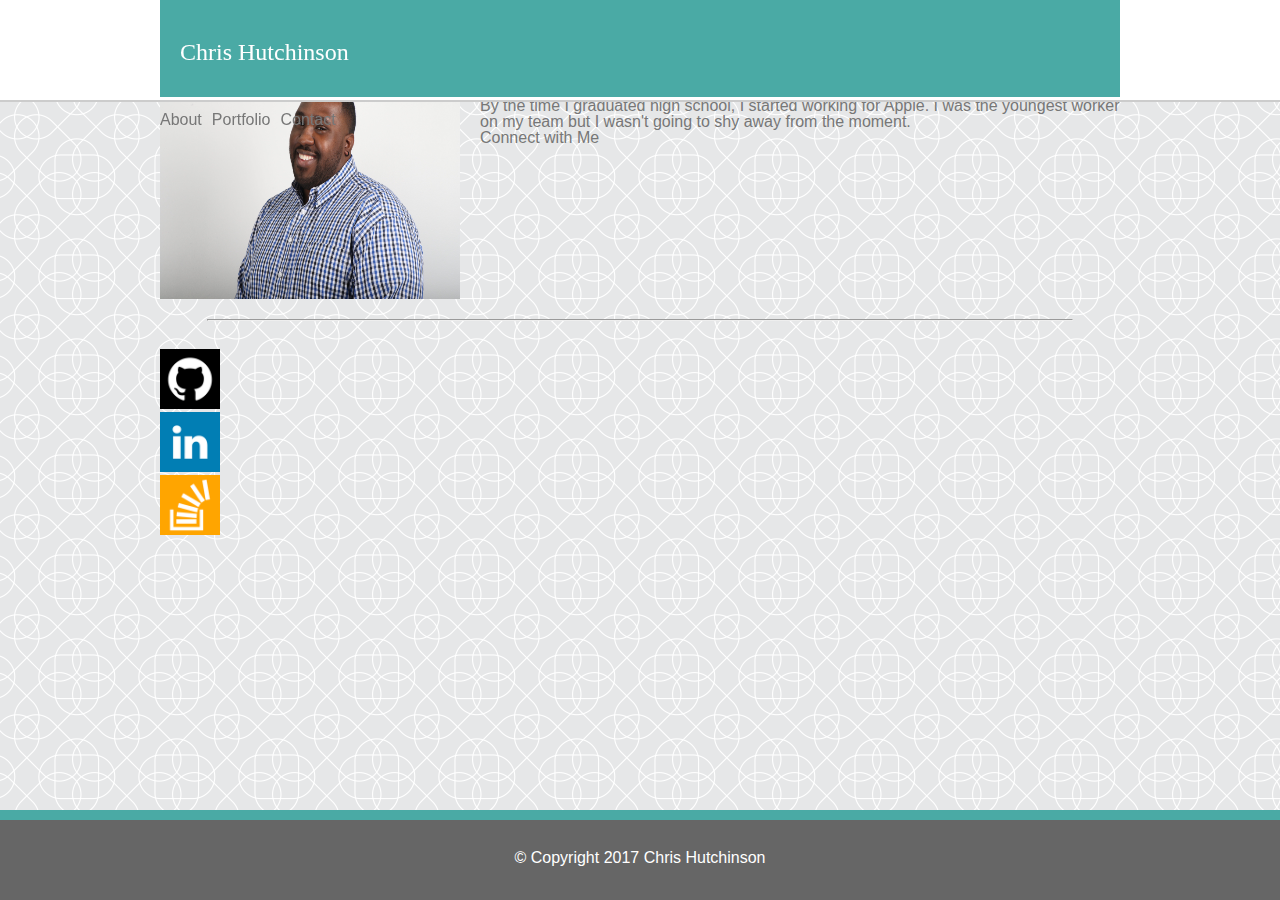
<file: index.html>
<!DOCTYPE html>
<html>
	<head>
		<meta charset="UTF-8">
		<link rel="stylesheet" type="text/css" href="assets/css/reset.css" media="screen">
		<link rel="stylesheet" type="text/css" href="assets/css/style.css" media="screen">
		<title>About Me</title>
	</head>
	<body>
		<div class="header">

			<div class="container">
				<!--Name/Logo-->
				<div class="logo">
					<h1>Chris Hutchinson</h1>
				</div>
				<!--Navigation Bar-->
				<nav>
					<ul>
						<!--About-->
						<li><a href="#">About</a></li>
						<!--Portfolio-->
						<li><a href="#">Portfolio</a></li>
						<!--Contact-->
						<li><a href="#">Contact</a></li>
					</ul>
				</nav>
			</div>
		</div>
		<div class="container">

			<div class="content">
				<h2>About Me</h2>
				<hr style="width: auto; margin-left: 20px;">
				<img src="assets/images/ch.jpg" alt="Chris Hutchinson" class="pic">

				<p>My name is Chris Hutchinson. I was born on November 19 in Evanston, IL. Since I was a small child, I loved computers and technology. At the age of 5, I took apart my first computer. Although that computer never came back to life, it was a very transformative experience.</p>

				<p> By the time I graduated high school, I started working for Apple. I was the youngest worker on my team but I wasn't going to shy away from the moment.</p>

			</div>
			<!-- Sidebar--> 
			<div class="connect">
				<h2>Connect with Me</h2>
				<hr style="width: 90%;">
				<div class="connect-me">
					<ul>
					<!-- GitHub--> 
					<li id="connect-you"><a href="https://github.com/chrisbond19">
			  		<img src="assets/images/github.png" alt="GitHub" class="con">
					</a></li>
					<!-- LinkedIn--> 
					<li id="connect-you"><a href="https://www.linkedin.com/in/christopher-hutchinson-731963151">
			  		<img src="assets/images/linkedin.png" alt="LinkedIn" class="con">
					</a></li>
					<!-- Stackoverflow--> 
					<li id="connect-you"><a href="https://stackoverflow.com/users/8841297/chrisbond19">
			  		<img src="assets/images/stackoverflow.png" alt="Stackoverflow" class="con">
					</a></li>
					</ul>
				</div>
			</div>
	</div>
	<!-- Footer--> 
		<div class="footer">
 				<small>&copy; Copyright 2017 Chris Hutchinson</small>
		</div>
	</body>
</html>
</file>
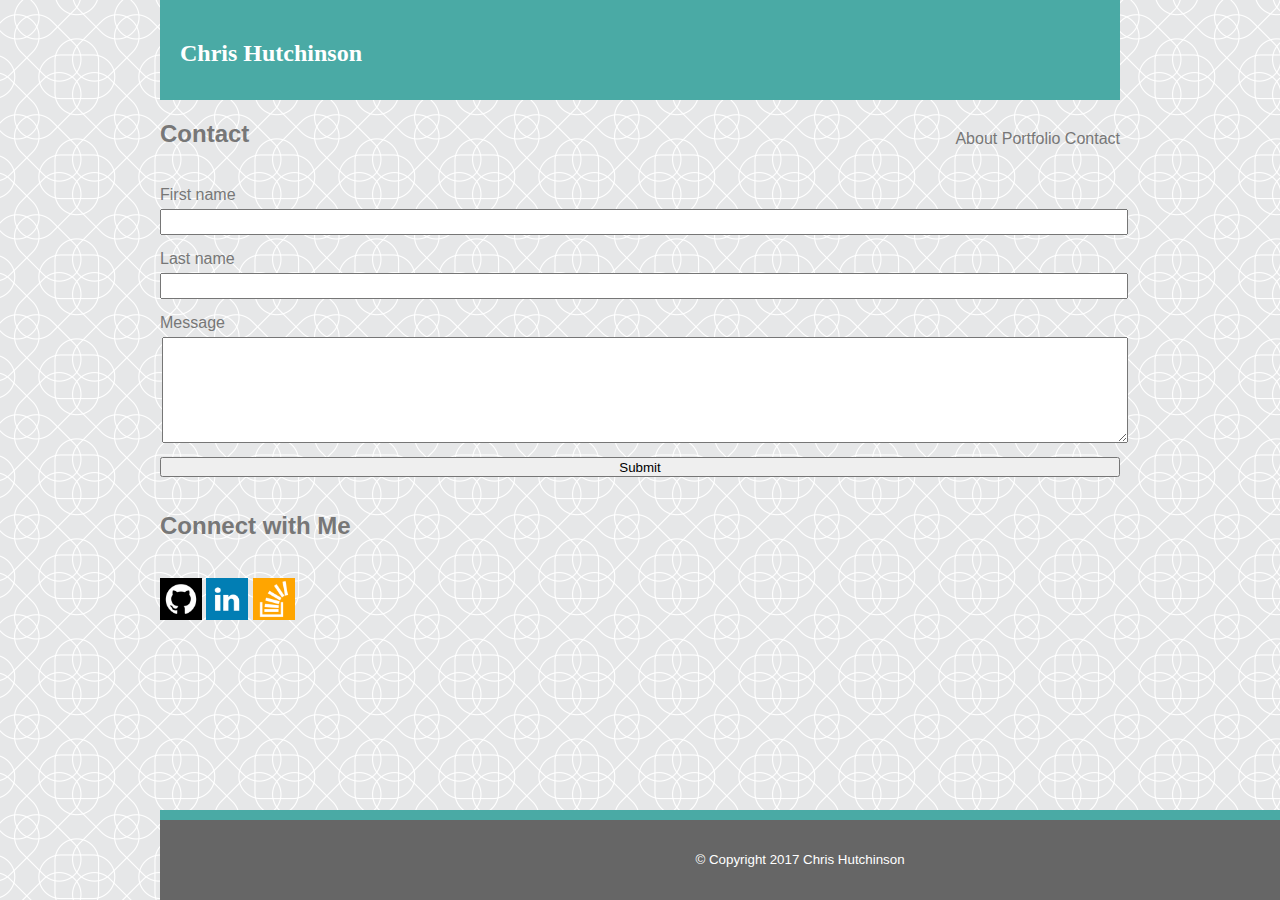
<file: contact.html>
<!DOCTYPE html>
<html>
	<head>
		<meta charset="UTF-8">
		<link rel="stylesheet" type="text/css" href="assets/css/style.css" media="screen">
		<title>Contact</title>
	</head>
<div class="container">
	<h1>Chris Hutchinson</h1>
	<section id="bar">
		<!--About-->
		<a href="url">About</a>
		<!--Portfolio-->
		<a href="url">Portfolio</a>
		<!--Contact-->
		<a href="url">Contact</a>
	</section>
	<section id="main">
	<body>
		<h2>Contact</h2>
		<br>
		<form>
  First name<br>
  <input type="text" name="firstname"><br>
  Last name<br>
  <input type="text" name="lastname">
  <br>
    <label for="message">Message</label>
    <br>
    <textarea id="message" name="message" placeholder="" style="height:100px"></textarea>
    <br>
    <input type="submit" value="Submit">

  </form>
	</section>
	<section id="connect">
		<h2>Connect with Me</h2>
		<br>
		<!-- GitHub--> 
		<a href="https://github.com/chrisbond19">
  		<img src="assets/images/github.png" alt="GitHub" style="width:42px;height:42px;">
		</a>
		<!-- LinkedIn--> 
		<a href="https://www.linkedin.com/in/christopher-hutchinson-731963151">
  		<img src="assets/images/linkedin.png" alt="LinkedIn" style="width:42px;height:42px;">
		</a>
		<!-- Stackoverflow--> 
		<a href="https://stackoverflow.com/users/8841297/chrisbond19">
  		<img src="assets/images/stackoverflow.png" alt="Stackoverflow" style="width:42px;height:42px;">
		</a>
		<div class="footer">
			<footer>
 				<small>&copy; Copyright 2017 Chris Hutchinson</small>
			</footer>
		</div>
	</body>
</html>
</file>
<file: assets/css/style.css>
/* Body - Don't touch! */

body{
	background-image: url("../images/dust.png");
	height: 100%;
	width: 100%;
	color: #777777;
	font-family: 'Arial', 'Helvetica Neue', Helvetica, sans-serif;
	margin: 0 auto;
	 }
.container{
			width: 960px;
			margin: 0 auto;
			}

			
/*Header*/
.header{
	background: white;
	width: 100%;
	top: 0;
	position: fixed;
	height: 100px;
	border-bottom-color: #cccccc;
    border-bottom-style: solid;
    border-bottom-width: 2px;
}
#logo{
	position: absolute;
	float: left;
	color: white;
	margin: 0;
	font-size: 28px;
}
a{
	text-decoration: none;
	color: #777777;
}
li{
	list-style: none;
}
#bar{
	float: right;
	color: #777777;
	list-style: none;
	margin-top: 30px;
	padding-left: 80px;

}
nav ul{
	list-style: none;
}
nav li{
	float: left;
	padding-right: 10px;
	margin-top: 15px;
}
.verticalLine {
      width: 1px;
      background-color: #cccccc;
      height: 17px; 
      float: left;
      margin-top: 15px;
      margin-left: 10px;
      margin-right: 20px;
}
hr{

	background-color: #cccccc;
}
h1{
	font-size: 24px;
	font-family: 'Georgia', Times, Times New Roman, serif;
	color: white;
    background-color: #4aaaa5;
	padding-top: 40px;
    padding-bottom: 33px;
    padding-left: 20px;
    padding-right: 20px;
    margin: 0 auto;
	}
#big{
	font-family: 'Georgia', Times, Times New Roman, serif;
	color: #4aaaa5;
	text-align: left;
	font-size: 22px;
	font-weight: bold;
	padding-bottom: 20px;
	}


/*Content*/
p{
	width:100%;
}
#left {
	  float: left;
	  padding: 20px;
	  margin-top: 150px;
	  background: white;
	  width: 645px;
	  height: 100%;
	  border-color: #cccccc;
	  border-style: solid;
	  border-width: 1px;
}

#right {
	float: left;
	padding: 20px;
	margin-left: 20px;
  	margin-top: 150px;
  	width: 210px;
  	background: white;
  	height: 150px;
  	border-color: #cccccc;
  	border-style: solid;
  	border-width: 1px;
}

.pic{
	float: left;
	margin-right: 20px;
	margin-bottom: 20px;
	margin-top: 15px;
	height: 250px;
	width: 300px;
}
hr{
	color: #cccccc;
}

img{
	
	height: 200px;
	width: 300px;	
}
.connect-me{
	position: relative;
	right: 20;
	list-style: none;
	padding-top: 20px;
	
}
.con{
	height: 60px;
	width: 60px;
}


/*Contact Form*/
input{
	width: 100%;
	height: 20px;
	margin-bottom: 15px;
	margin-top: 5px;
}
#message{
	height: 100px; 
	margin: 5px 2px; 
	width: 100%;
}
.enter{
	background-color: #4aaaa5;
    border: none;
    color: white;
    padding: 10px 15px;
    text-align: center;
    text-decoration: none;
    display: inline-block;
    font-size: 16px;
    margin: 4px 2px;
    width: 100px;
    height: 100%;
    cursor: pointer;
}
.port{
	position: relative;
	float: left;
	margin-right: 20px;
	margin-bottom: 20px;
	margin-top: 20px;
}
.box{
	position: absolute;
	text-align: center;
	background-color: #4aaaa5;
	height: 30px;
	width: 300px;
	top: 150px;
	font-size: 18px;
	color: white;
	padding-top: 10px;
}

/*Footer - Don't Touch*/

.footer {
	position: fixed;
	bottom: 0;
	background-color: #666666;
	color: white;
    text-align: center;
    height: 50px;
    width: 100%;
    padding-top: 30px;
    font-family: 'Arial', 'Helvetica Neue', Helvetica, sans-serif;
    border-top: thick #4aaaa5;
    border-top-style: solid;
    border-top-width: 10px;
}
</file>
